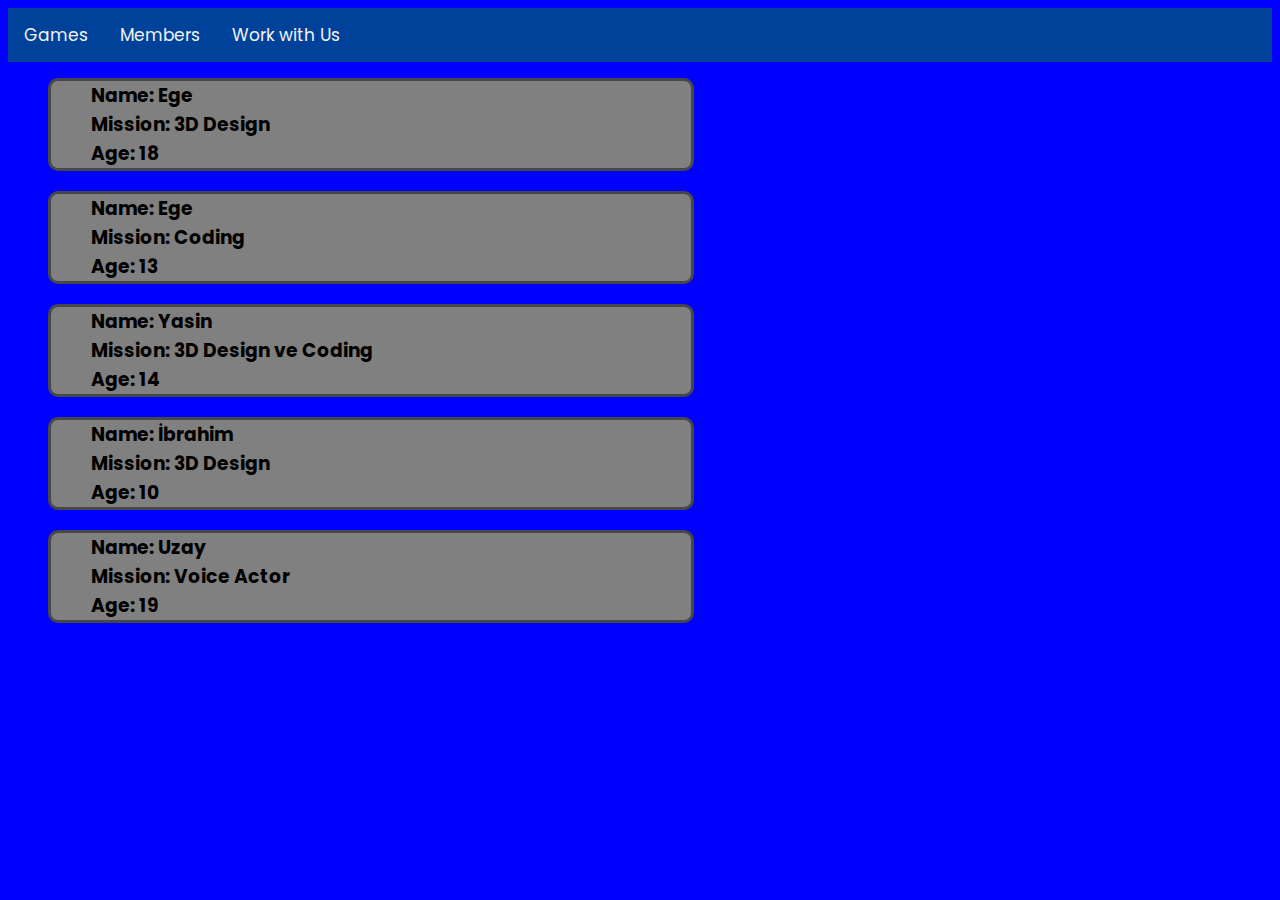
<file: Members/index.html>
<!DOCTYPE html>
<html lang="en">
<head>
    <meta charset="UTF-8">
    <meta http-equiv="X-UA-Compatible" content="IE=edge">
    <meta name="viewport" content="width=device-width, initial-scale=1.0">
    <link rel="shortcut icon" href="../favicon.ico" type="image/x-icon">
    <title>Members</title>
    <link rel="stylesheet" href="style.css">
    <link rel="preconnect" href="https://fonts.googleapis.com">
<link rel="preconnect" href="https://fonts.gstatic.com" crossorigin>
<link href="https://fonts.googleapis.com/css2?family=Poppins:wght@300&display=swap" rel="stylesheet">
</head>
<body>
    <div class="topnav">
        <a href="/">Games</a>
        <a href="/Members/">Members</a>
        <a href="https://forms.gle/66W95uH4LvstUnYe8">Work with Us</a>
      </div>

    <ul id="Members">
        <li>
                      <ul class="Member">
                <li><h3 style="display: inline-block">Name:</h3> <h3 style="display: inline-block" class="name">Ege</h3></li>
                <li><h3 style="display: inline-block">Mission:</h3> <h3 style="display: inline-block" class="Mission">3D Design</h3></li>
                <li><h3 style="display: inline-block">Age:</h3> <h3 style="display: inline-block" class="Age">18</h3></li>

            </ul>
                        <ul class="Member">
                <li><h3 style="display: inline-block">Name:</h3> <h3 style="display: inline-block" class="name">Ege</h3></li>
                <li><h3 style="display: inline-block">Mission:</h3> <h3 style="display: inline-block" class="Mission">Coding</h3></li>
                <li><h3 style="display: inline-block">Age:</h3> <h3 style="display: inline-block" class="Age">13</h3></li>

            </ul>
       
                <ul class="Member">
                <li><h3 style="display: inline-block">Name:</h3> <h3 style="display: inline-block" class="name">Yasin</h3></li>
                <li><h3 style="display: inline-block">Mission:</h3> <h3 style="display: inline-block" class="Mission">3D Design ve Coding</h3></li>
                <li><h3 style="display: inline-block">Age:</h3> <h3 style="display: inline-block" class="Age">14</h3></li>

            </ul>

                     <ul class="Member">
                <li><h3 style="display: inline-block">Name:</h3> <h3 style="display: inline-block" class="name">İbrahim</h3></li>
                <li><h3 style="display: inline-block">Mission:</h3> <h3 style="display: inline-block" class="Mission">3D Design</h3></li>
                <li><h3 style="display: inline-block">Age:</h3> <h3 style="display: inline-block" class="Age">10</h3></li>

            </ul>

                <ul class="Member">
                <li><h3 style="display: inline-block">Name:</h3> <h3 style="display: inline-block" class="name">Uzay</h3></li>
                <li><h3 style="display: inline-block">Mission:</h3> <h3 style="display: inline-block" class="Mission">Voice Actor</h3></li>
                <li><h3 style="display: inline-block">Age:</h3> <h3 style="display: inline-block" class="Age">19</h3></li>

            </ul>
        </li>
    </ul>
</body>
</html>
</file>
<file: Members/style.css>
html{
    min-width: 100vh;
    
}
body{
    min-width: 100vh;
    background-color: blue;
    font-family: 'Poppins';

}


.topnav {
    background-color: rgb(0, 66, 153);
    overflow: hidden;
    margin-bottom: 6px;
    font-family: 'Poppins';

}
  

.topnav a {
    float: left;
    color: #f2f2f2;
    text-align: center;
    padding: 14px 16px;
    text-decoration: none;
    font-size: 17px;
}

.topnav a:hover {
    background-color: #ddd;
    color: black;
}


#Members {

    list-style-type: none;
}

#Members ul{
    list-style-type: none;
    background-color: grey;
    max-width: 600px;
}

.Member{
    border-radius: 10px;
    margin-bottom: 20px;
    margin-left: 0;
    border: 3px solid rgb(71, 71, 71);
    min-height: 0px;
}

h3{
    margin: 0%;
}
</file>
